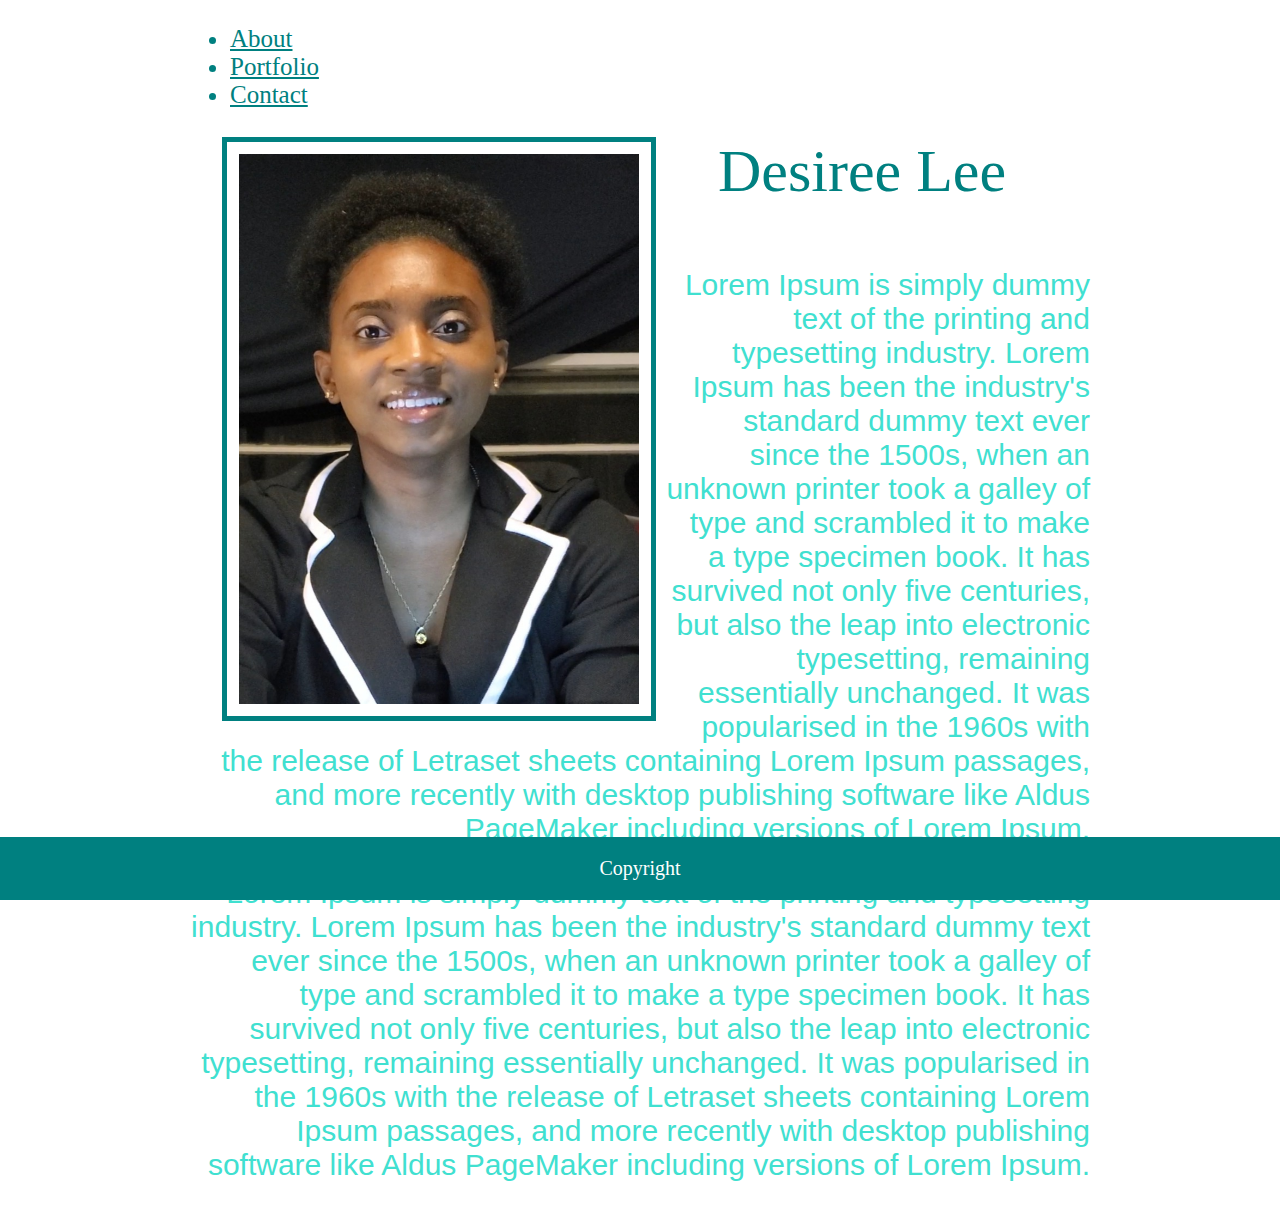
<file: index.html>
<!DOCTYPE html>
<html lang="en">

<head>
    <meta charset="UTF-8">
    <meta name="viewport" content="width=device-width, initial-scale=1.0">
    <title>Desiree Lee</title>

    <link rel="stylesheet" href="https://stackpath.bootstrapcdn.com/bootstrap/4.5.0/css/bootstrap.min.css"
        integrity="sha384-9aIt2nRpC12Uk9gS9baDl411NQApFmC26EwAOH8WgZl5MYYxFfc+NcPb1dKGj7Sk" crossorigin="anonymous">

    <link rel="stylesheet" href="style.css">
</head>

<body>
    <div class="content">
        <header>
            <nav class="nav">
                <ul class="nav justify-content-center">
                    <li><a class="nav-link active" href="index.html">About</a></li>
                    <li><a class="nav-link" href="portfolio.html">Portfolio</a></li>
                    <li><a class="nav-link" href="contact.html">Contact</a></li>
                </ul>
            </nav>

        </header>



        <div class="title text-center" style="margin-bottom: 0">
            </h1>Desiree Lee</h1>
            <img class="img-Desiree" src="img/Desiree.jpg" alt="Desiree">
        </div>

        <p class="hpP">Lorem Ipsum is simply dummy text of the printing and typesetting industry. Lorem Ipsum has been
            the
            industry's
            standard dummy text ever since the 1500s, when an unknown printer took a galley of type and scrambled it to
            make
            a type specimen book.
            It has survived not only five centuries, but also the leap into electronic typesetting, remaining
            essentially
            unchanged. It was popularised
            in the 1960s with the release of Letraset sheets containing Lorem Ipsum passages,
            and more recently with desktop publishing software like Aldus PageMaker including versions of Lorem Ipsum.
        </p>
        <p class="Par">Lorem Ipsum is simply dummy text of the printing and typesetting industry. Lorem Ipsum has been
            the
            industry's
            standard dummy text ever since the 1500s, when an unknown printer took a galley of type and scrambled it to
            make
            a type specimen book.
            It has survived not only five centuries, but also the leap into electronic typesetting, remaining
            essentially
            unchanged. It was popularised
            in the 1960s with the release of Letraset sheets containing Lorem Ipsum passages,
            and more recently with desktop publishing software like Aldus PageMaker including versions of Lorem Ipsum.
        </p>


        <div class="footer">
            <p>Copyright</p>
        </div>
    </div>
</body>

</html>
</file>
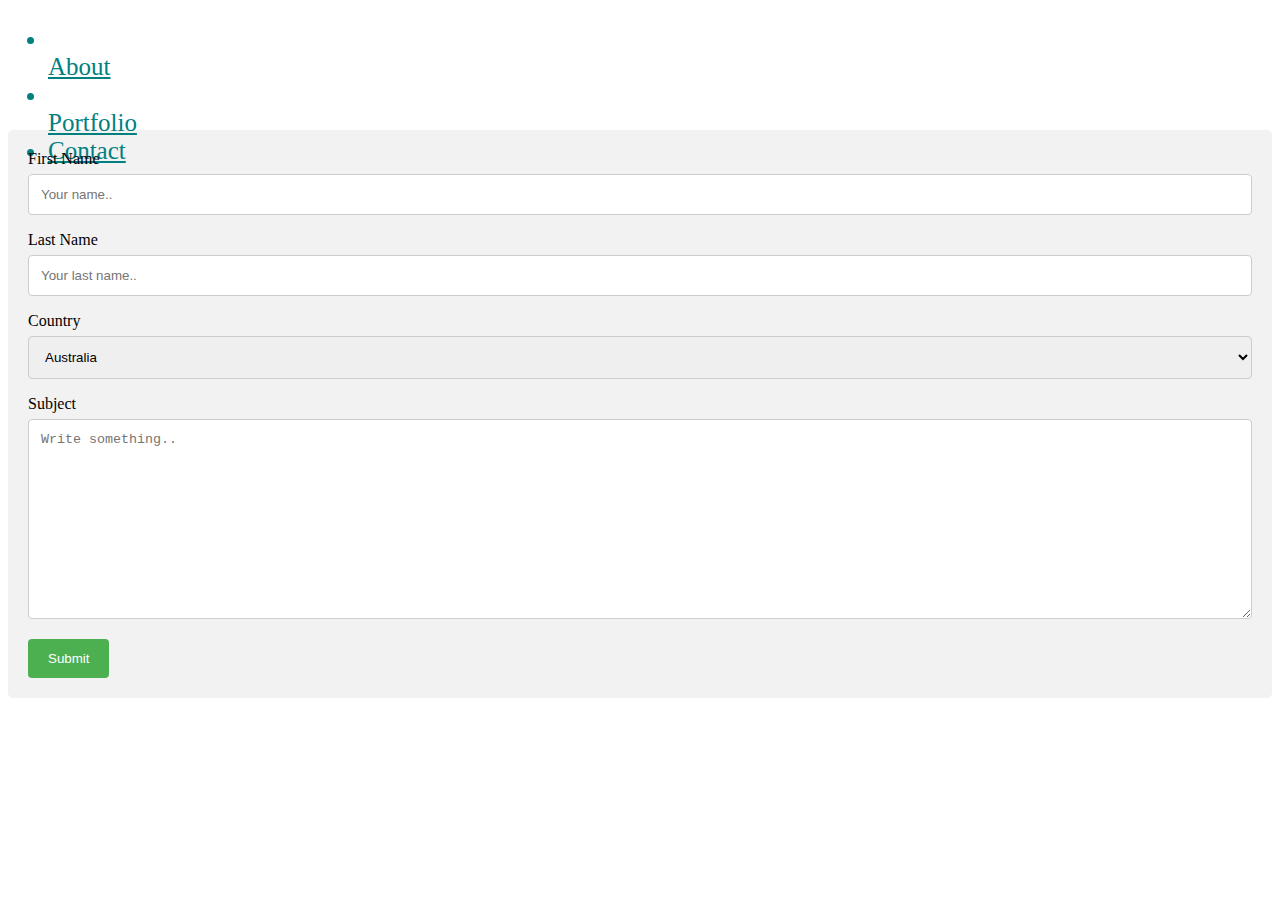
<file: contact.html>
<!DOCTYPE html>
<html lang="en">

<head>
    <meta charset="UTF-8">
    <meta name="viewport" content="width=device-width, initial-scale=1.0">
    <title>Contact</title>
    <link rel="stylesheet" href="https://stackpath.bootstrapcdn.com/bootstrap/4.5.0/css/bootstrap.min.css"
        integrity="sha384-9aIt2nRpC12Uk9gS9baDl411NQApFmC26EwAOH8WgZl5MYYxFfc+NcPb1dKGj7Sk" crossorigin="anonymous">

    <link rel="stylesheet" href="style.css">
</head>

<body>
    <ul class="nav justify-content-center">
        <li></li><a class="nav-link active" href="index.html">About</a></li>
        <li></li><a class="nav-link" href="portfolio.html">Portfolio</a></li>
        <li><a class="nav-link" href="contact.html">Contact</a></li>
    </ul>

    <div class="container">
        <form action="action_page.php">

            <label for="fname">First Name</label>
            <input type="text" id="fname" name="firstname" placeholder="Your name..">

            <label for="lname">Last Name</label>
            <input type="text" id="lname" name="lastname" placeholder="Your last name..">

            <label for="country">Country</label>
            <select id="country" name="country">
                <option value="australia">Australia</option>
                <option value="canada">Canada</option>
                <option value="usa">USA</option>
            </select>

            <label for="subject">Subject</label>
            <textarea id="subject" name="subject" placeholder="Write something.." style="height:200px"></textarea>

            <input type="submit" value="Submit">

        </form>
    </div>

</body>

</html>
</file>
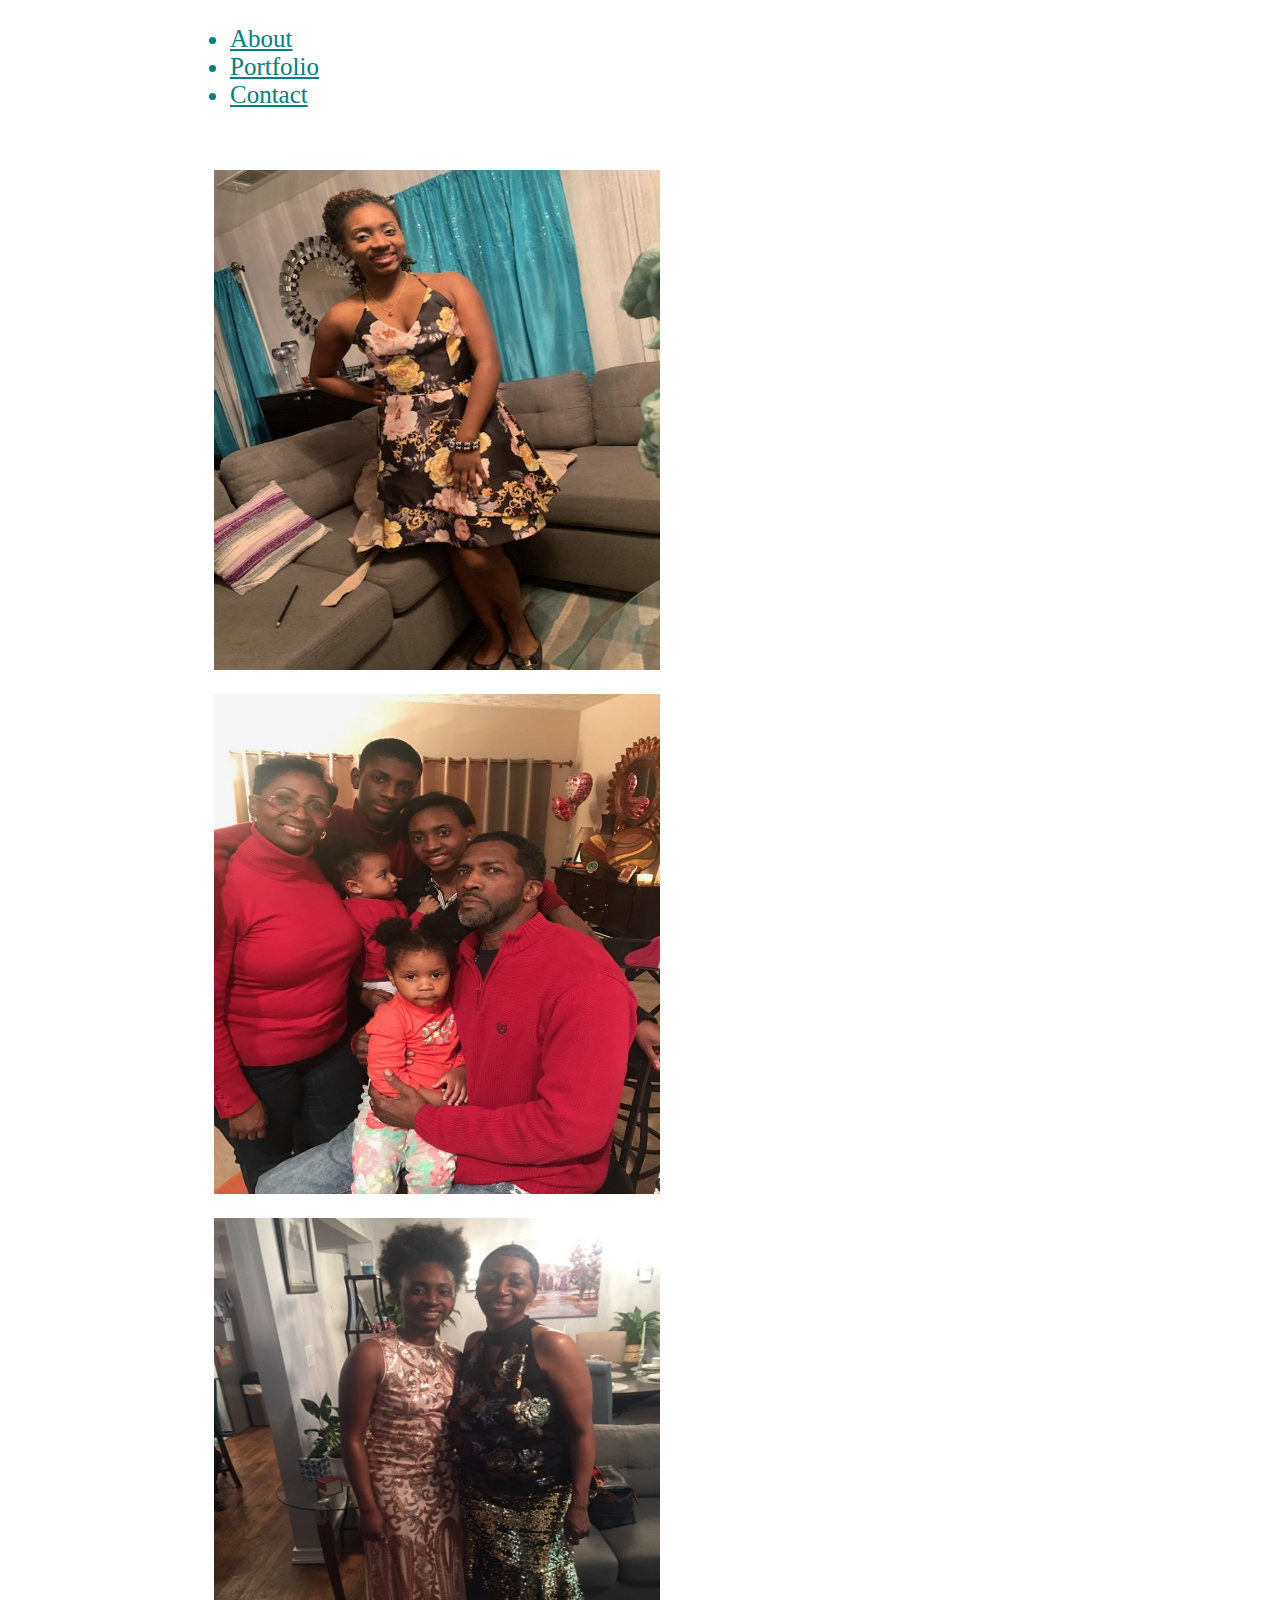
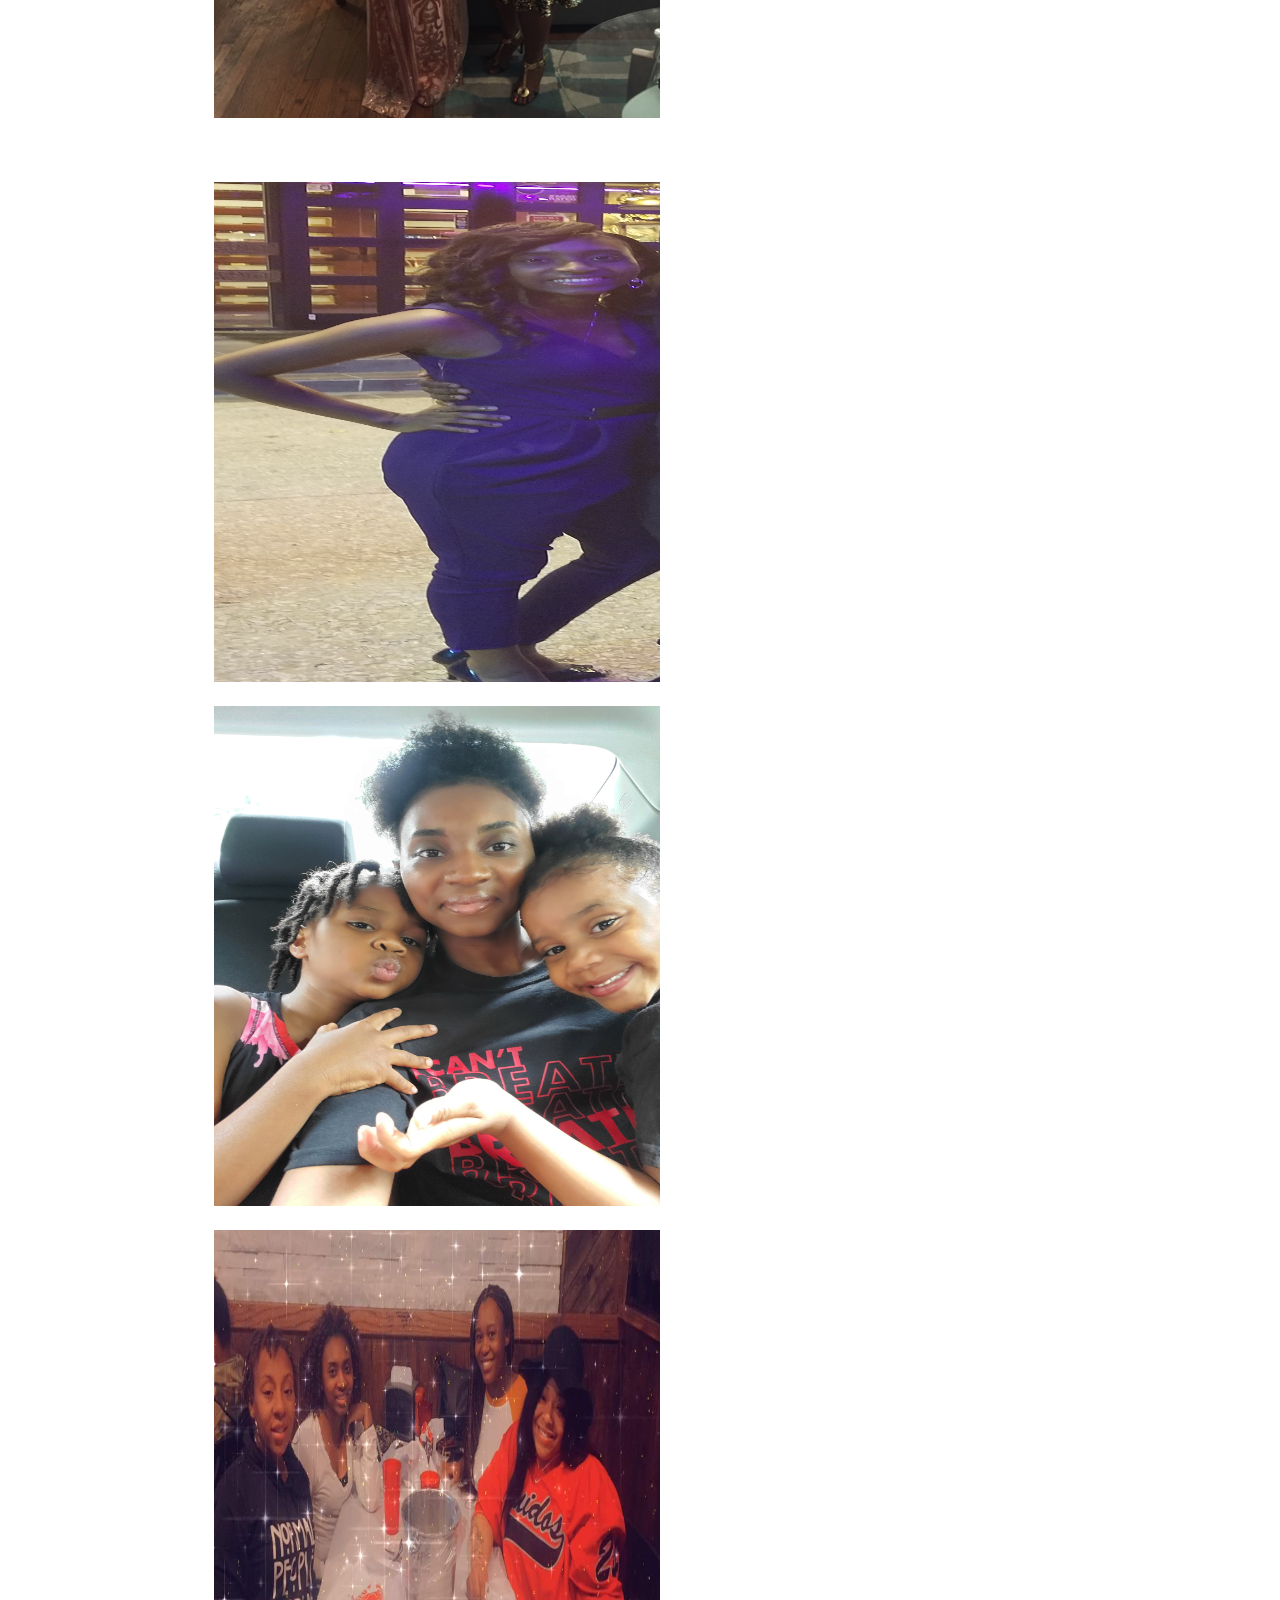
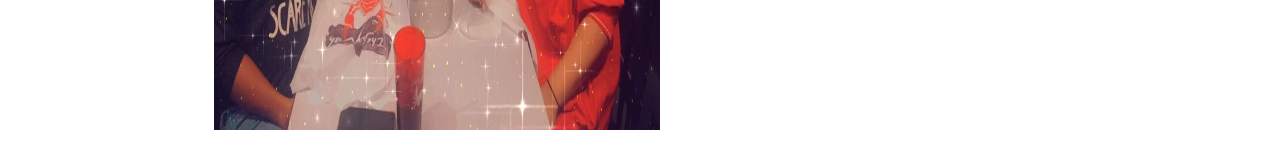
<file: portfolio.html>
<!DOCTYPE html>
<html lang="en">

<head>
    <meta charset="UTF-8">
    <meta name="viewport" content="width=device-width, initial-scale=1.0">
    <title>Portfolio</title>
    <link rel="stylesheet" href="https://stackpath.bootstrapcdn.com/bootstrap/4.5.0/css/bootstrap.min.css"
        integrity="sha384-9aIt2nRpC12Uk9gS9baDl411NQApFmC26EwAOH8WgZl5MYYxFfc+NcPb1dKGj7Sk" crossorigin="anonymous">

    <link rel="stylesheet" href="style.css">

</head>

<body>
    <div class="content">
        <ul class="nav justify-content-center">
            <li><a class="nav-link active" href="index.html">About</a></li>
            <li><a class="nav-link" href="portfolio.html">Portfolio</a></li>
            <li><a class="nav-link" href="contact.html">Contact</a></li>
        </ul>

        <div class="row">
            <div class="column">
                <img src="img/indress.jpg" style="width:100%">
                <img src="img/withfamily.jpg" style="width:100%">
                <img src="img/withmom.jpg" style="width:100%">
            </div>
            <div class="column">
                <img src="img/Birthday.jpg" style="width:100%">
                <img src="img/withkids.jpg" style="width:100%">
                <img src="img/withfriends.jpeg" style="width:100%">
            </div>
        </div>

    </div>

</body>

</html>
</file>
<file: style.css>
.content {
    max-width: 900px;
    margin: auto;
}

.nav {
    width: 100%;
    height: 80px;
    color: teal;
    font-size: 25px;
}

.nav-link {
    color: teal;
}

.title {
    font-size: 60px;
    font-family: cursive;
    text-align: center;
    color: teal;
    padding: 32px;
}

.img-Desiree {
    width: 400px;
    height: 550px;
    float: left;
    object-fit: cover;
    margin-right: 10px;
    margin-bottom: 5px;
    border: solid teal 5px;
    padding: 12px;
}

.hpP {
    color: turquoise;
    text-align: right;
    font-size: 30px;
    font-family: Verdana, Geneva, Tahoma, sans-serif;
}

.Par {
    color: turquoise;
    text-align: right;
    font-size: 30px;
    font-family: Verdana, Geneva, Tahoma, sans-serif;
}

.row {
    display: flex;
    flex-wrap: wrap;
    padding: 0 4px;
}

.column {
    flex: 50%;
    max-width: 50%;
    padding: 20px;
}

.column img {
    width: 500px;
    height: 500px;
    margin-top: 20px;
}

.footer {
    position: fixed;
    left: 0;
    bottom: 0;
    width: 100%;
    background-color: teal;
    color: white;
    font-size: 20px;
    text-align: center;
}

input[type=text],
select,
textarea {
    width: 100%;
    /* Full width */
    padding: 12px;
    /* Some padding */
    border: 1px solid #ccc;
    /* Gray border */
    border-radius: 4px;
    /* Rounded borders */
    box-sizing: border-box;
    /* Make sure that padding and width stays in place */
    margin-top: 6px;
    /* Add a top margin */
    margin-bottom: 16px;
    /* Bottom margin */
    resize: vertical
        /* Allow the user to vertically resize the textarea (not horizontally) */
}

/* Style the submit button with a specific background color etc */
input[type=submit] {
    background-color: #4CAF50;
    color: white;
    padding: 12px 20px;
    border: none;
    border-radius: 4px;
    cursor: pointer;
}

/* When moving the mouse over the submit button, add a darker green color */
input[type=submit]:hover {
    background-color: #45a049;
}

/* Add a background color and some padding around the form */
.container {
    border-radius: 5px;
    background-color: #f2f2f2;
    padding: 20px;
}
</file>
